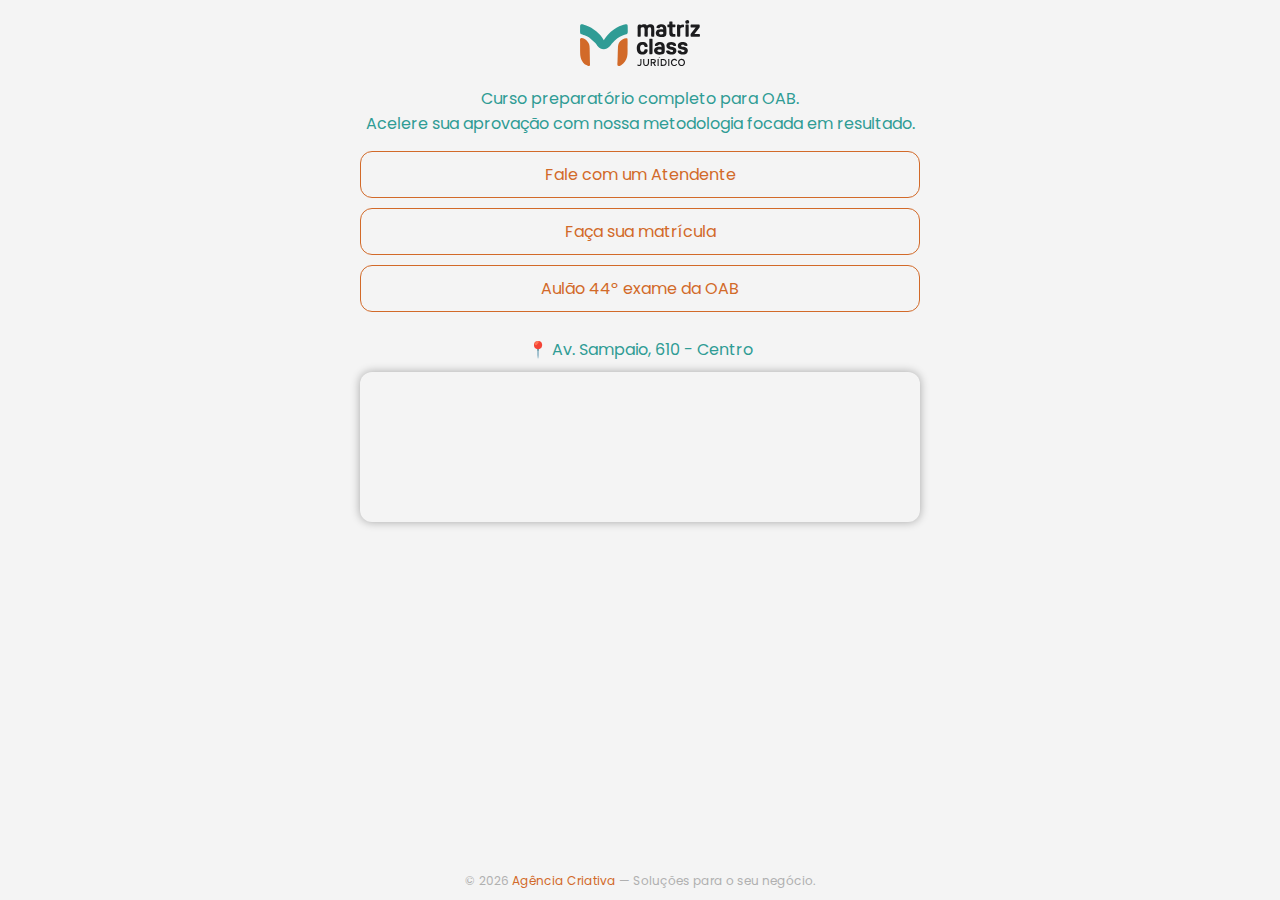
<file: index.html>
<!DOCTYPE html>
<html lang="pt-BR">
<head>
    <meta charset="UTF-8" />
    <meta name="viewport" content="width=device-width, initial-scale=1.0" />
    <title>Matriz Class Jurídico | Curso para OAB</title>
    <script async src="https://www.googletagmanager.com/gtag/js?id=G-KRX3YRPLMB"></script>
      <script>
            window.dataLayer = window.dataLayer || [];
            function gtag(){dataLayer.push(arguments);}
            gtag('js', new Date());
        
            gtag('config', 'G-KRX3YRPLMB');
      </script>

    <!-- SEO -->
    <meta name="description" content="Curso preparatório para OAB com materiais atualizados, simulados, aulas ao vivo e suporte personalizado. Estude com a Matriz Class Jurídico!" />
    <meta name="keywords" content="curso OAB, preparatório OAB, exame da ordem, Matriz Class Jurídico, estudar para OAB, aula OAB, simulado OAB" />
    <meta name="author" content="Matriz Class Jurídico" />
    <link rel="canonical" href="https://matrizclass.teamcriativa.com" />



    <meta name="theme-color" content="#2F9C95" />


    <!-- Open Graph Completo -->
    <meta property="og:url" content="https://matrizclass.teamcriativa.com/" />
    <meta property="og:title" content="Curso preparatório para OAB" />
    <meta property="og:description" content="Acesse todos os links da Matriz Class Jurídico. Curso completo para aprovação no Exame da OAB." />
    <meta property="og:image" content="https://matrizclass.teamcriativa.com/logo.jpg" />
    <meta property="og:image:alt" content="Logo do curso Matriz Class Jurídico" />
    <meta property="og:type" content="website" />
    <meta property="og:updated_time" content="1753886582" />
    <meta property="fb:app_id" content="1234567890" />

    <!-- IA (Instant Articles) – Só se você for usar no Facebook News -->
    <!-- Pode remover se não estiver usando artigos instantâneos -->
    <!-- <meta property="ia:markup_url" content="https://matrizclass.teamcriativa.com/" /> -->
    <!-- <meta property="ia:rules_url" content="https://matrizclass.teamcriativa.com/rules" /> -->



    <!-- Favicon -->
    <link rel="icon" href="logo-mini.svg" type="image/x-icon" />

    <!-- Fonte Poppins -->
    <link href="https://fonts.googleapis.com/css2?family=Poppins:wght@400;600&display=swap" rel="stylesheet" />

    <link rel="stylesheet" href="style.css" />
</head>

<body>
    <div class="container_conteudo">
        <img class="logo" src="logo.svg" alt="Logo Matriz Class Jurídico" />
        <p id="descr">
        Curso preparatório completo para OAB.<br />
        Acelere sua aprovação com nossa metodologia focada em resultado.
        </p>

        <a class="link" href="https://api.whatsapp.com/send?phone=5575982303950" target="_blank">Fale com um Atendente</a>
        <a class="link" href="https://api.whatsapp.com/send?phone=5575982303950" target="_blank">Faça sua matrícula</a>
        <a class="link" href="https://www.sympla.com.br/evento/aulao-especial-para-o-44-exame-da-oab/3055753" target="_blank">Aulão 44º exame da OAB</a>

        
        <div class="endereco">
        
            <div class="street">📍 Av. Sampaio, 610 - Centro</div>
             
            <iframe
                class="mapa"
                src="https://www.google.com/maps?q=-12.2575873,-38.9598075&hl=pt-BR&z=13&output=embed"
                allowfullscreen
                loading="lazy"
                referrerpolicy="no-referrer-when-downgrade">
            </iframe>
        </div>
    </div>

    <footer class="footer">
        © <span id="ano-atual"></span> 
        <a class="criativa" href="https://www.teamcriativa.com/" target="_blank" rel="noopener noreferrer">
            Agência Criativa
        </a> — Soluções para o seu negócio.
    </footer>

    <script src="https://www.teamcriativa.com/SCRIPTS/preloader.js"></script>
    <script src="https://www.teamcriativa.com/SCRIPTS/logo.js"></script>


    <script>
        document.getElementById('ano-atual').textContent = new Date().getFullYear();
    </script>


</body>
</html>
</file>
<file: style.css>
:root {
  --laranja-queimado: #D26A29;
  --verde-petroleo: #2F9C95;
  --charcoal: #1C1C1E;
  --laranja-claro: #F2A371;
  --verde-claro: #A1D6D3;
  --cinza-medio: #B0B0B0;
  --cinza-claro: #F4F4F4;
}

* {
    margin: 0;
    padding: 0;
    box-sizing: border-box;
    font-family: 'Poppins', sans-serif;
    text-decoration: none;
}

body {
    background-color: var(--cinza-claro);
    color: var(--charcoal);
    font-size: 16px;
    height: 100vh;
}

.container_conteudo {
    max-width: 600px;
    margin: auto;
    padding: 0 20px;
    text-align: center;
    display: flex;
    flex-direction: column; 
}

img.logo {
    width: 120px;
    margin: 20px auto;
}

p#descr{
    color: var(--verde-petroleo);
    margin: 0 0 10px 0;

}

a.link {
    border-radius: 12px;
    border: solid 1px var(--laranja-queimado);
    color: var(--laranja-queimado);
    transition: color 0.3s ease;
    padding: 10px;
    margin: 5px 0;
}

div.endereco{
    margin: 20px 0;
    color: var(--verde-petroleo);
}

.mapa{
    width: 100%;
    border: none;
    border-radius: 12px;
    margin: 10px 0;
    box-shadow: 0 0 10px rgba(0, 0, 0, 0.322);
}

footer.footer {
    position: fixed;
    bottom: 0;
    right: 0;
    left: 0;
    padding: 10px;
    text-align: center;
    font-size: 12px;
    color: var(--cinza-medio);
    width: 100%;
    background-color: var(--cinza-claro);
}

footer a{
    color: var(--laranja-queimado);
}
</file>
